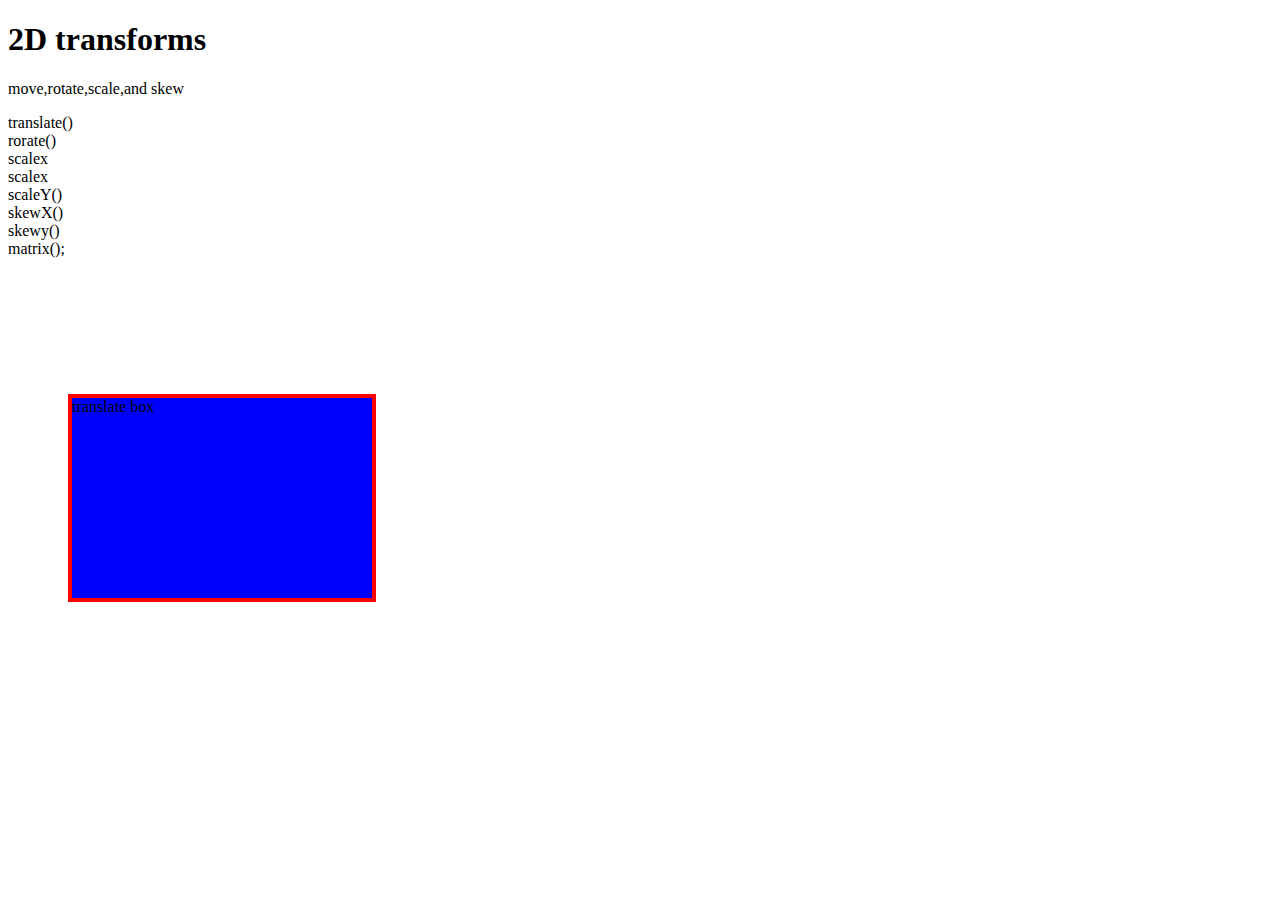
<file: 2D transforms.html>
<!DOCTYPE html>
<html>
<head>
    <meta charset="UTF-8" />
    <title>2D transforms</title>
    <style>
        div{
            width:300px;
            height: 200px;
            background-color: blue;
            border: 4px solid red;
        }
        #translate{
            transform: translate(60px,120px);
        }
    </style>    
</head>
<body>
    <h1> 2D transforms </h1>
    <p> move,rotate,scale,and skew</p>
    <p> translate() <br> rorate() <br> scalex <br>scalex <br> scaleY() <br> skewX() <br> skewy() <br> matrix();
    <div id="translate">
        translate box
    </div>    
</body>
</html>
</file>
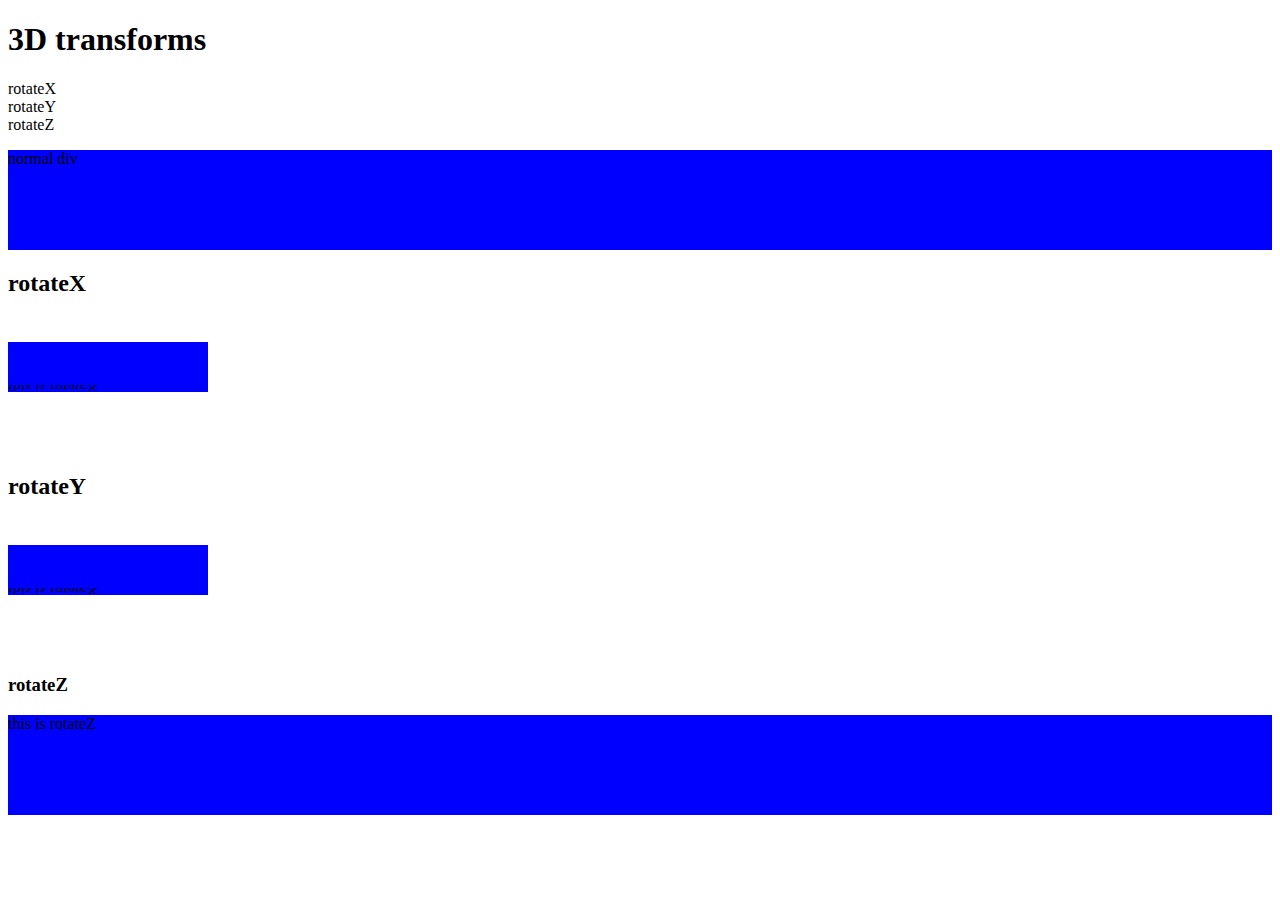
<file: 3D example.html>
<!DOCTYPE html>
<html>
<head>
    <meta charset="UTF-8" />
    <title>title</title>
    <style>
.rotateX{
    transform:rotateX(80deg);
    background:blue;
    width:200px;
    height:100px;
}        

div{
    height:100px;
    background-color: blue;
}
.rotateX{
    transform:rotateX(120deg);
}
.rotateY{
    transform:rotateY(120deg);
}        
    </style>         
</head>
<body>
    <h1> 3D transforms</h1>
    <p> rotateX <br> rotateY <br> rotateZ </p>
    <div> normal div </div>
    <h2> rotateX</h2>
    <div class="rotateX">
        this is rotateX
    </div>
    <br>
    <br>
    <h2> rotateY</h2>
    <div class="rotateX">
        this is rotateX
    </div>
    <br>
    <br>
    <h3> rotateZ</h3>
    <div class="rotateZ">
        this is rotateZ
        <br>
        <br>
    </div>    
</body>
</html>
</file>
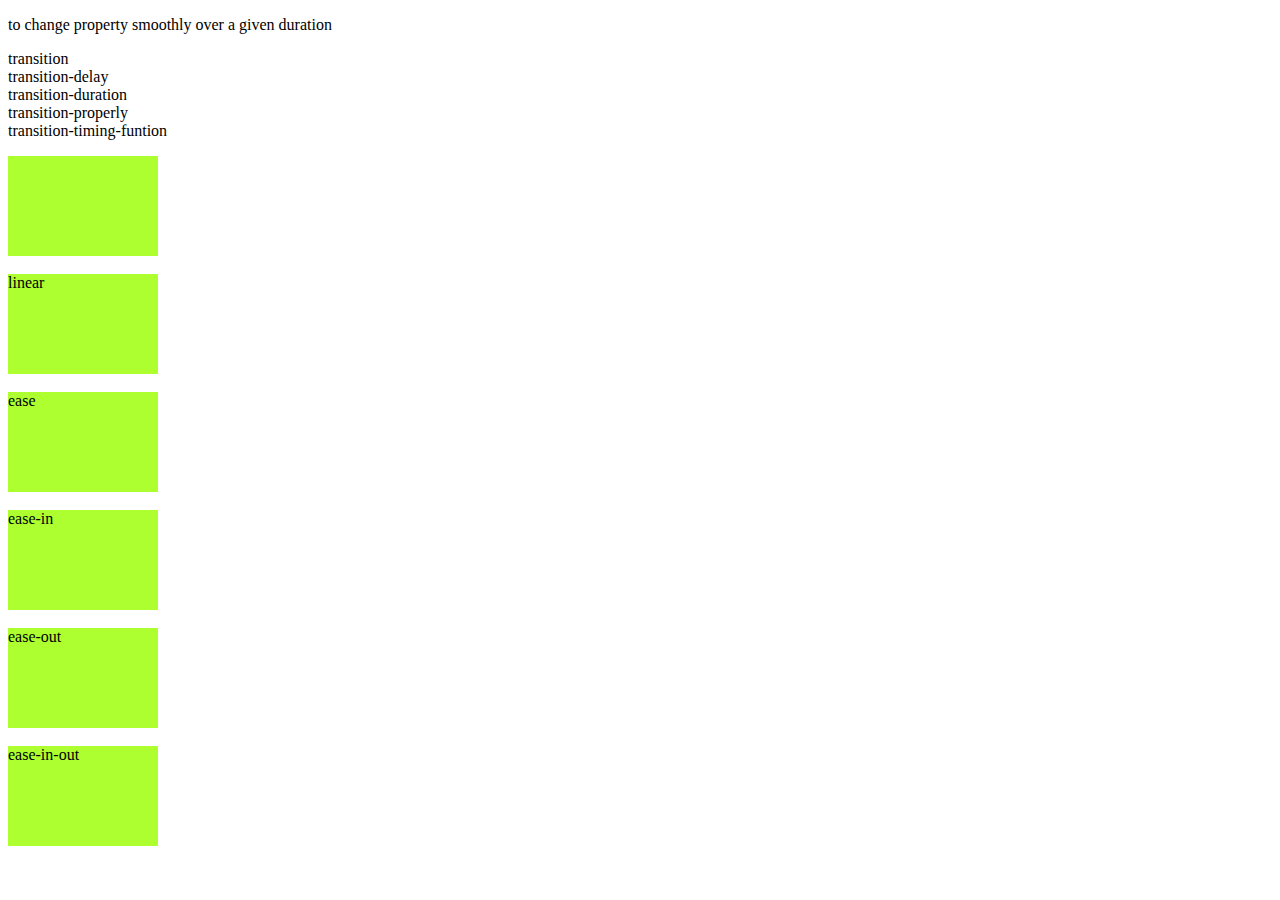
<file: Transitions.html>
<!DOCTYPE html>
<html>
<head>
    <meta charset="UTF-8" />
    <title>Transitions</title>
    <style>
        div{
            width:150px;
            height:100px;
            background:greenyellow;
            transition:width 2s, height 4s;
            transition-delay:5s;
        }
        div:hover{
            width:300px;
            height:300px;
        }
        #div1{
            transition-timing-function:linear;
        }
        #div2{
            transition-timing-function: ease;
        }
        #div3{
            transition-timing-function: ease-in;
        }
        #div4{
            transition-timing-function: ease-out;
        }
        #div5{
            transition-timing-function: ease-in-out;
        }
        </style>
</head>
<body>
    <p> to change property smoothly over a given duration</p>
    <p> transition <br> transition-delay <br> transition-duration <br> transition-properly <br> transition-timing-funtion</p>
    <div>

    </div>
    <br>
    <div id="div1"> linear </div> <br>
    <div id="div2">ease </div> <br>
    <div id="div3"> ease-in </div> <br>
    <div id="div4">ease-out </div> <br>
    <div id="div5">ease-in-out </div>
</body>
</html>
</file>
